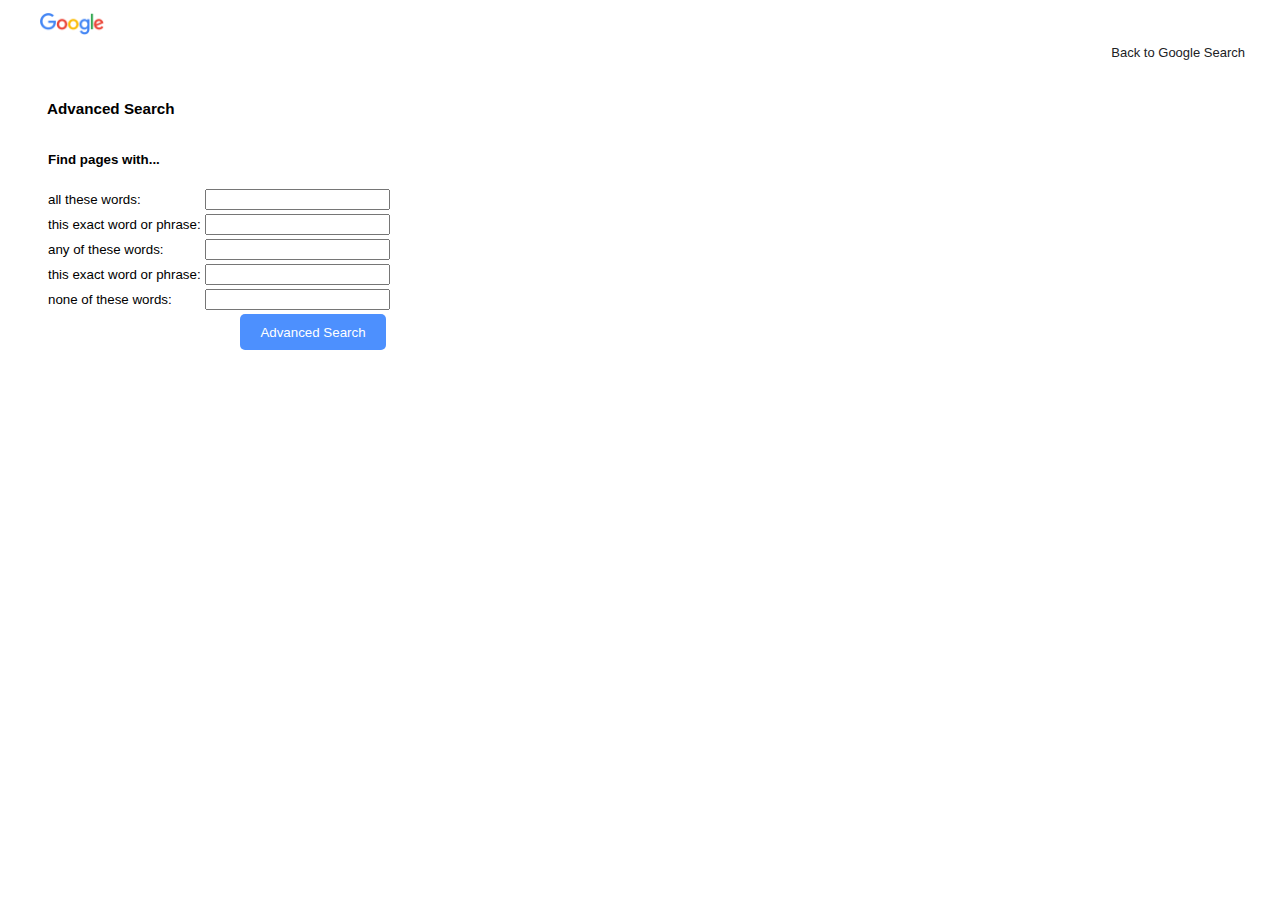
<file: advanced.html>
<!DOCTYPE html>
<html lang="en">
<head>
    <meta charset="UTF-8">
    <meta http-equiv="X-UA-Compatible" content="IE=edge">
    <meta name="viewport" content="width=device-width, initial-scale=1.0">
    <title>Advanced Search</title>
    <link rel="icon" href="./images/Google-tab-icon.png">
    <link rel="stylesheet" type="text/css" href="./styles.css">
</head>
<body>
        <nav>
            <ul class="navbar">
                <img class=img src="./images/google-logo.png">
                <li><a href="./index.html">Back to Google Search</a></li>
            </ul>
        </nav>  
        <h3>Advanced Search</h3>
        <form action="https://google.com/search">
			
			<table class="text-input-table">
				<tr><td><h4>Find pages with...</h4></td></tr>	
				<tr>
					<td> all these words: </td>
					<td> <input name="as_q" type="text" class="searchbar-sm"> </td>
				</tr>
				<tr>
					<td>this exact word or phrase:</td>
					<td><input name="as_epq" type="text" class="searchbar-sm"></td>
				</tr>
				<tr>
					<td>any of these words:</td>
					<td> <input name="as_oq" type="text" class="searchbar-sm"> </td>
				</tr>
				<tr>
					<td>this exact word or phrase: </td>
					<td><input name="as_epq" type="text" class="searchbar-sm"></td>
				</tr>
				<tr>
					<td>none of these words: </td>
					<td><input name="as_eq" type="text" class="searchbar-sm"> </td>
				</tr>
				<tr>
					<td></td>
					<td><input type="submit" value="Advanced Search" class="searchbutton"></td>
				</tr>
			 </table>
			
			
		</form>
</body>
</html>
</file>
<file: styles.css>
body {
  margin: 0;
  font-family: Arial, Helvetica, sans-serif;
  font-size: 13px;
}

a {
  margin: 5px 5px;
  text-decoration: none;
  color: #222;
}

a:hover {
  text-decoration: underline;
}

h3 {
  margin: 30px 0px 10px 47px;
}

.img {
  display: flex;
  width: 5vw;
}

.navbar {
  text-align: right;
  padding-right: 20px;
  align-items: center;
}

.navbar li {
  display: inline-block;
  padding: 10px;
}
.navbar a {
  color: #202124;
}
.navbar a,
.navbar a:active,
.navbar a:hover,
.navbar a:visited {
  text-decoration: none;
}
.navbar a:active,
.navbar a:hover {
  text-decoration: underline;
}

@font-face {
  font-family: "Product Sans";
  font-style: normal;
  font-weight: 1000;
  src: url(https://fonts.gstatic.com/s/productsans/v5/HYvgU2fE2nRJvZ5JFAumwegdm0LZdjqr5-oayXSOefg.woff2)
    format("woff2");
}

h1 {
  font-family: Product Sans;
  font-size: 5.5em;
}

.searchbar {
  border-color: #888888;
  border-style: solid;
  border-width: 1px;
  border-radius: 20px;
  display: block;
  margin: 10px;
  padding: 10px;
  width: 500px;
}

.my-buttons-container {
  display: flex;
  flex-direction: row;
  padding-top: 53px;
}

.searchbutton {
  background-color: #f8f9fa;
  border-radius: 5px;
  border: none;
  min-width: 54px;
  height: 36px;
  padding-left: 20px;
  padding-right: 20px;
  margin-left: 4px;
  margin-right: 4px;
}

.searchbutton:hover {
  cursor: pointer;
  box-shadow: 0 0 10px gainsboro;
}

.text-input-table {
  margin: 15px 45px;
}
.text-input-table tr {
  font-size: 10pt;
}
.text-input-table tr td .searchbutton {
  float: right;
  background-color: #4d90fe;
  color: #ffffff;
}

.vertical-center {
  margin-top: 150px;
}

@media only screen and (max-height: 500px) {
  .vertical-center {
    margin-top: 15px;
  }
}
.searchbar:hover,
.searchbar:focus,
.searchbar-sm:hover,
.searchbar-sm:focus,
.searchbutton:hover {
  box-shadow: 0 0 1px 1px #888888;
  outline: none;
}
</file>
